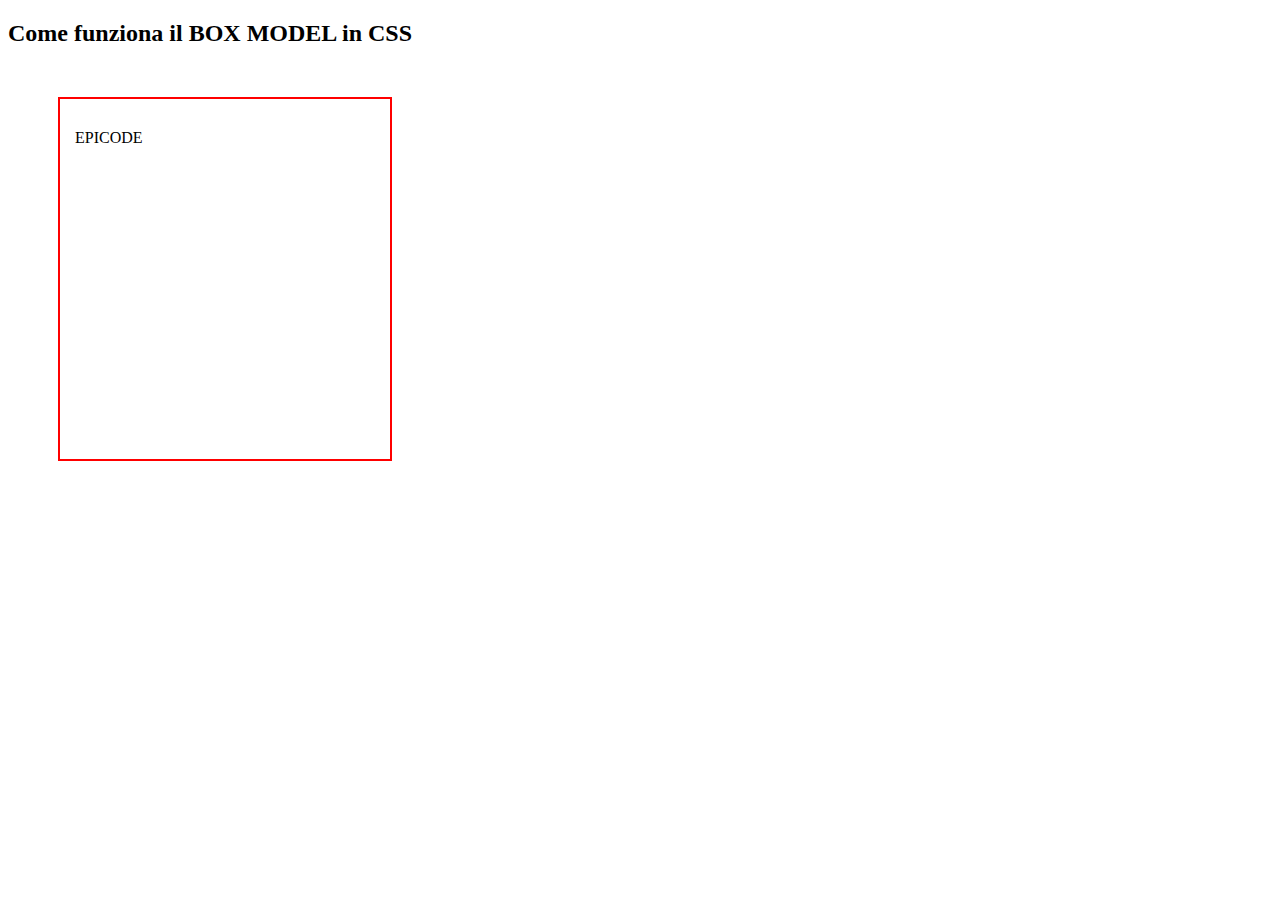
<file: Lesson/box.html>
<!DOCTYPE html>
<html lang="en">
  <head>
    <meta charset="UTF-8" />
    <meta name="viewport" content="width=device-width, initial-scale=1.0" />
    <title>Il Box Model</title>
    <style>
      .box {
        /* le proprietà width e height funzionano solamente con elementi
            di tipo BLOCCO */
        width: 300px;
        height: 300px;
        border: 2px solid red;
        padding: 30px 15px;
        margin: 50px;
      }
    </style>
  </head>
  <body>
    <main>
      <h2>Come funziona il BOX MODEL in CSS</h2>
      <section>
        <div class="box">
          <span>EPICODE</span>
        </div>
      </section>
    </main>
  </body>
</html>
</file>
